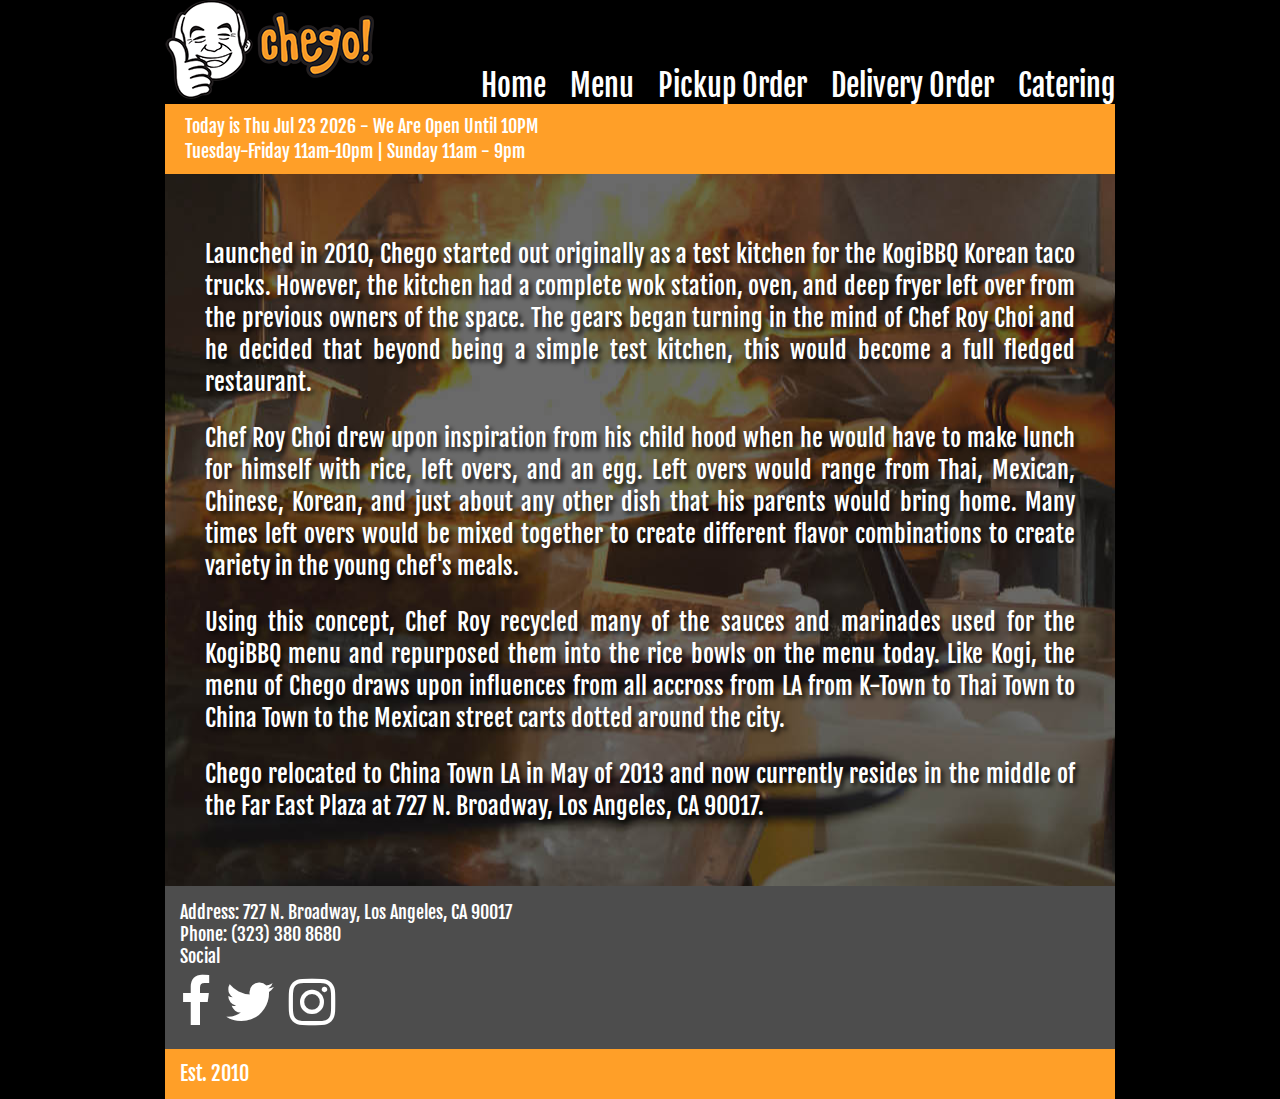
<file: index.html>
<!DOCTYPE html>
<html>
  <head>
    <title>Chego ChinatownLA</title>
    <meta charset="utf-8">
    <link href="https://fonts.googleapis.com/css?family=Fjalla+One" rel="stylesheet">
    <link href="https://fonts.googleapis.com/css?family=Faustina" rel="stylesheet">
    <link rel="stylesheet" type="text/css" href="css/style.css" />
    <script src="https://ajax.googleapis.com/ajax/libs/jquery/3.2.1/jquery.min.js"></script>
    <script src="scripts/jscript.js"></script>
  </head>

  <body>
    <div id="boxed">
      <div id="logo">
        <img id="logoimg" src="static/chego-logo.png" alt="logo" />
      </div>
	  <div id="navmenu">
		  <ul>
			<li><a href="index.html">Home</a></li>
			<li><a href="menu.html">Menu</a></li>
			<li><a href="https://togoorder.com/web/1245#/">Pickup Order</a></li>
			<li><a href="https://www.trycaviar.com/la/chego-2834">Delivery Order</a></li>
			<li><a href="catering.html">Catering</a></li>
		  </ul>
	  </div>
      <div id="hours">
        <div id="openhours">Tuesday-Friday 11am-10pm | Sunday 11am - 9pm</div>
        <div id="openstatus">Today is - Chego is Open</div>
      </div>
      <div id="blurb">
        <p>
          Launched in 2010, Chego started out originally as a test kitchen for the KogiBBQ Korean taco trucks.
          However, the kitchen had a complete wok station, oven, and deep fryer left over from the previous owners
          of the space.  The gears began turning in the mind of Chef Roy Choi and he decided that beyond being a
          simple test kitchen, this would become a full fledged restaurant.
        </p>
        <p>
          Chef Roy Choi drew upon inspiration from his child hood when he would have to make lunch for himself with rice,
          left overs, and an egg.  Left overs would range from Thai, Mexican, Chinese, Korean, and just about any other
          dish that his parents would bring home.  Many times left overs would be mixed together to create different flavor
          combinations to create variety in the young chef's meals.
        </p>
        <p>
          Using this concept, Chef Roy recycled many of the sauces and marinades used for the KogiBBQ menu and repurposed them
          into the rice bowls on the menu today.  Like Kogi, the menu of Chego draws upon influences from all accross from LA from
          K-Town to Thai Town to China Town to the Mexican street carts dotted around the city.
        </p>
        <p>
          Chego relocated to China Town LA in May of 2013 and now currently resides in the middle of the Far East Plaza at 727 N. Broadway,
          Los Angeles, CA 90017.
        </p>
      </div>
    </div>
    <div id="contact">
      <ul>
        <li>Address: 727 N. Broadway, Los Angeles, CA 90017</li>
        <li>Phone: (323) 380 8680</li>
        <li>
          Social
          <ul id="socialIcons">
            <li><a href="https://www.facebook.com/eatchego" class="social-icon"> <i class="fa fa-facebook"></i></a></li>
            <li><a href="https://www.twitter.com/eatchego" class="social-icon"> <i class="fa fa-twitter"></i></a></li>
            <li><a href="https://www.instagram.com/eatchego" class="social-icon"> <i class="fa fa-instagram"></i></a></li>
          </ul>
        </li>
      </ul>
    </div>
    <footer>
      Est. 2010
    </footer>
  </body>
</html>
</file>
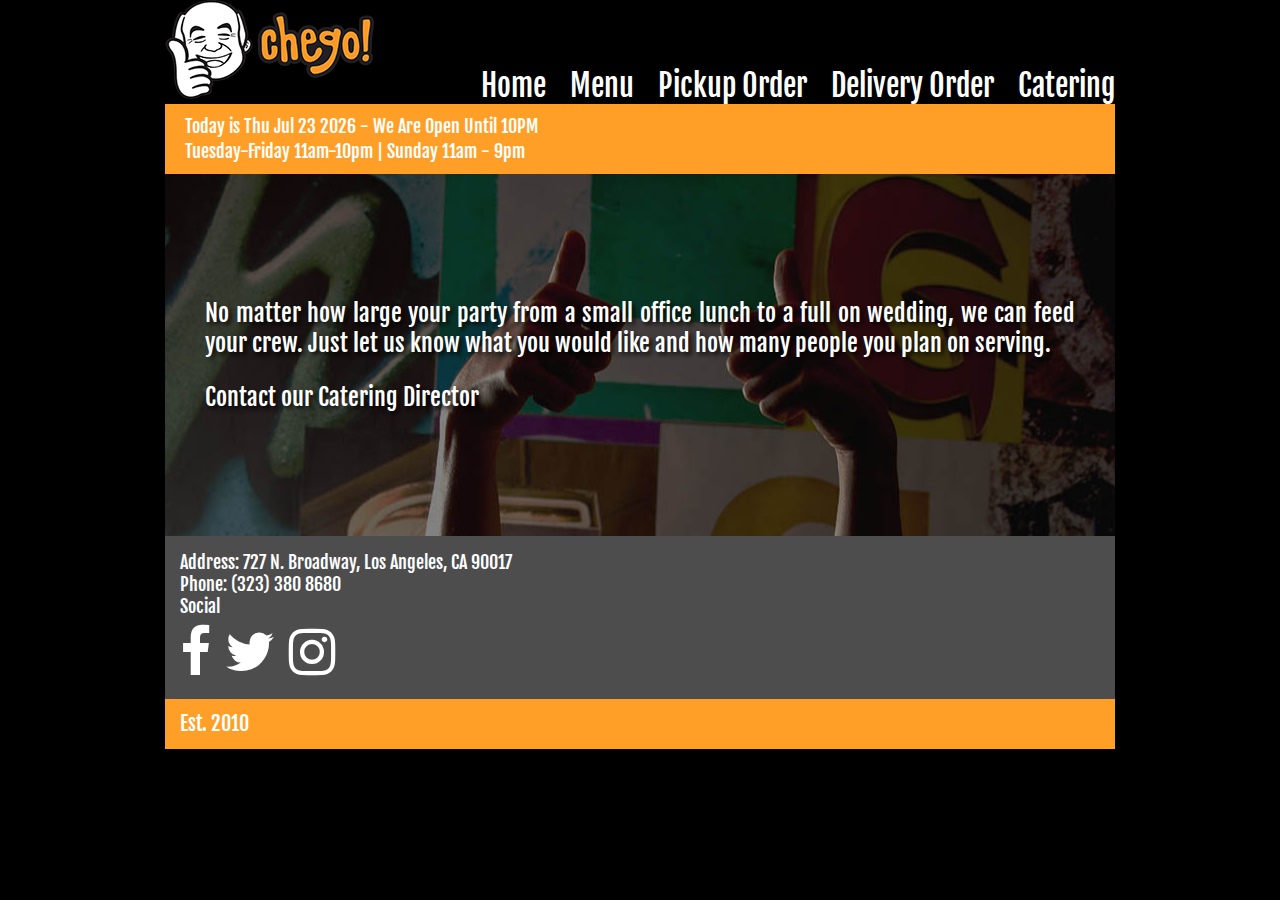
<file: catering.html>
<!DOCTYPE html>
<html>
  <head>
    <title>Chego ChinatownLA</title>
    <meta charset="utf-8">
    <link href="https://fonts.googleapis.com/css?family=Fjalla+One" rel="stylesheet">
    <link href="https://fonts.googleapis.com/css?family=Faustina" rel="stylesheet">
    <link rel="stylesheet" type="text/css" href="css/style.css" />
    <script src="https://ajax.googleapis.com/ajax/libs/jquery/3.2.1/jquery.min.js"></script>
    <script src="scripts/jscript.js"></script>
  </head>

  <body>
    <div id="boxed">
      <div id="logo">
        <img id="logoimg" src="static/chego-logo.png" alt="logo" />
      </div>
	  <div id="navmenu">
		  <ul>
			<li><a href="index.html">Home</a></li>
			<li><a href="menu.html">Menu</a></li>
			<li><a href="https://togoorder.com/web/1245#/">Pickup Order</a></li>
			<li><a href="https://www.trycaviar.com/la/chego-2834">Delivery Order</a></li>
			<li><a href="catering.html">Catering</a></li>
		  </ul>
	  </div>
      <div id="hours">
        <div id="openhours">Tuesday-Friday 11am-10pm | Sunday 11am - 9pm</div>
        <div id="openstatus">Today is - Chego is Open</div>
      </div>
      <div id="catering">
        <p>
          No matter how large your party from a small office lunch to a full on wedding,
          we can feed your crew.  Just let us know what you would like and
          how many people you plan on serving.
        </p>
        <p>
          Contact our <a href="mailto:Caroline@kogibbq.com">Catering Director</a>
        </p>
      </div>
    </div>
    <div id="contact">
      <ul>
        <li>Address: 727 N. Broadway, Los Angeles, CA 90017</li>
        <li>Phone: (323) 380 8680</li>
        <li>
          Social
          <ul id="socialIcons">
            <li><a href="https://www.facebook.com/eatchego" class="social-icon"> <i class="fa fa-facebook"></i></a></li>
            <li><a href="https://www.twitter.com/eatchego" class="social-icon"> <i class="fa fa-twitter"></i></a></li>
            <li><a href="https://www.instagram.com/eatchego" class="social-icon"> <i class="fa fa-instagram"></i></a></li>
          </ul>
        </li>
      </ul>
    </div>
    <footer>
      Est. 2010
    </footer>
  </body>
</html>
</file>
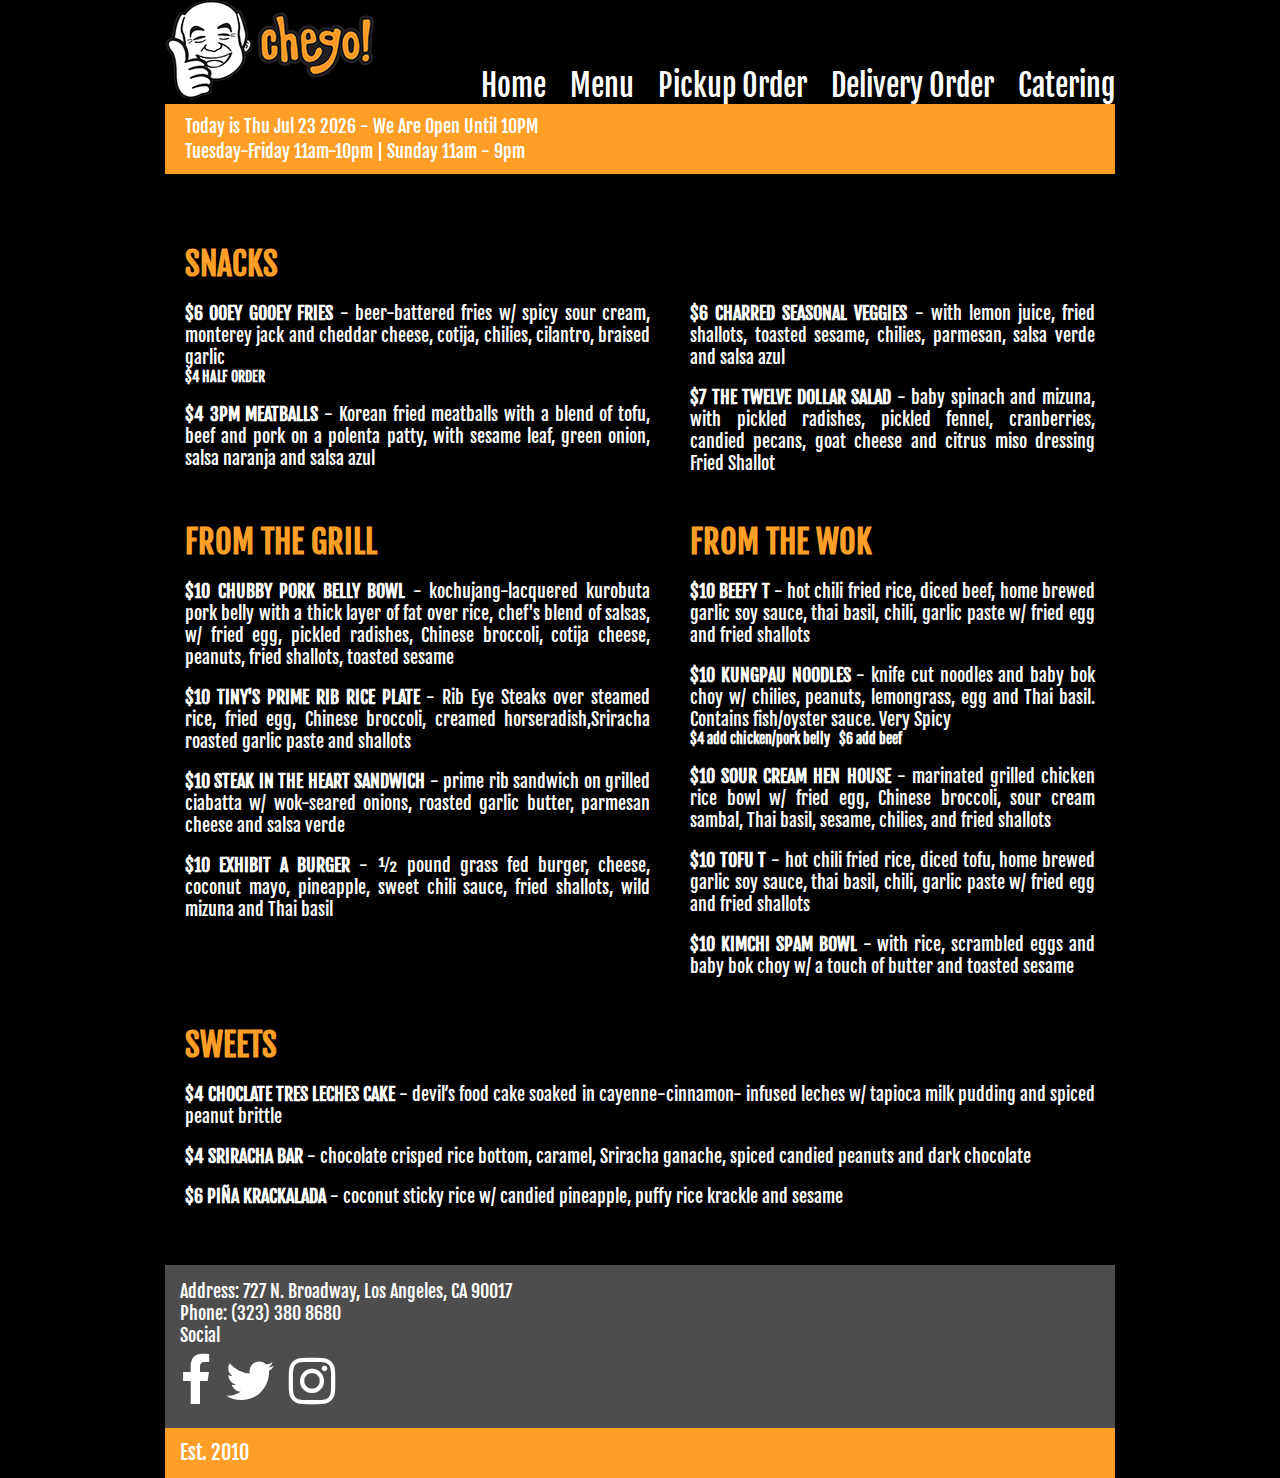
<file: menu.html>
<!DOCTYPE html>
<html>
  <head>
    <title>Chego ChinatownLA</title>
    <meta charset="utf-8">
    <link href="https://fonts.googleapis.com/css?family=Fjalla+One" rel="stylesheet">
    <link href="https://fonts.googleapis.com/css?family=Faustina" rel="stylesheet">
    <link rel="stylesheet" type="text/css" href="css/style.css" />
    <script src="https://ajax.googleapis.com/ajax/libs/jquery/3.2.1/jquery.min.js"></script>
    <script src="scripts/jscript.js"></script>
  </head>

  <body>
    <div id="boxed">
      <div id="logo">
        <img id="logoimg" src="static/chego-logo.png" alt="logo" />
      </div>
	  <div id="navmenu">
		  <ul>
			<li><a href="index.html">Home</a></li>
			<li><a href="menu.html">Menu</a></li>
			<li><a href="https://togoorder.com/web/1245#/">Pickup Order</a></li>
			<li><a href="https://www.trycaviar.com/la/chego-2834">Delivery Order</a></li>
			<li><a href="catering.html">Catering</a></li>
		  </ul>
	  </div>
      <div id="hours">
        <div id="openhours">Tuesday-Friday 11am-10pm | Sunday 11am - 9pm</div>
        <div id="openstatus">Today is - Chego is Open</div>
      </div>

      <div id="menu">
        <div class=menuHeadings id="appHead">SNACKS</div>
        <div id="appcol1">
          <p class="wNote">
          <b>$6 OOEY GOOEY FRIES</b> - beer-battered fries w/ spicy sour cream,
          monterey jack and cheddar cheese, cotija, chilies, cilantro, braised garlic<br />
          <div class="note"><b>$4 HALF ORDER</b></div>
          </p>
          <p>
          <b>$4 3PM MEATBALLS</b> - Korean fried meatballs with a blend of tofu, beef and pork
            on a polenta patty, with sesame leaf, green onion, salsa naranja and salsa azul
          </p>
        </div>
        <div id="appcol2">
          <p><b>$6 CHARRED SEASONAL VEGGIES</b> - with lemon juice, fried shallots,
              toasted sesame, chilies, parmesan, salsa verde
              and salsa azul
          </p>
          <p>
          <b>$7 THE TWELVE DOLLAR SALAD</b> - baby spinach and mizuna, with
              pickled radishes, pickled fennel, cranberries, candied pecans,
              goat cheese and citrus miso dressing Fried Shallot
          </p>
        </div>
        <div class=menuHeadings id="grillHead">FROM THE GRILL</div>
        <div id="grill">
          <p><b>$10 CHUBBY PORK BELLY BOWL</b> - kochujang-lacquered
              kurobuta pork belly with a thick layer of fat over rice, chef's blend of salsas, w/ fried egg, pickled
              radishes, Chinese broccoli, cotija cheese, peanuts, fried shallots, toasted sesame
          </p>
          <p><b>$10 TINY'S PRIME RIB RICE PLATE</b> - Rib Eye Steaks over steamed
              rice, fried egg, Chinese broccoli, creamed horseradish,Sriracha
              roasted garlic paste and shallots
          </p>
          <p><b>$10 STEAK IN THE HEART SANDWICH</b> - prime rib sandwich on grilled
              ciabatta w/ wok-seared onions, roasted garlic butter, parmesan cheese and salsa
              verde
          </p>
          <p><b>$10 EXHIBIT A BURGER</b> - ½ pound grass fed burger,
              cheese, coconut mayo, pineapple, sweet chili sauce, fried shallots, wild
              mizuna and Thai basil
          </p>
        </div>
        <div class=menuHeadings id="wokHead">FROM THE WOK</div>
        <div id="wok">
          <p><b>$10 BEEFY T</b> - hot chili fried rice, diced beef, home
              brewed garlic soy sauce, thai basil, chili, garlic paste w/ fried egg and
              fried shallots
          </p>
          <p class="wNote"><b>$10 KUNGPAU NOODLES</b> - knife cut noodles and baby bok choy w/
              chilies, peanuts, lemongrass, egg and Thai basil. Contains fish/oyster
              sauce. Very Spicy<br />
              <div class="note"><b>$4 add chicken/pork belly &nbsp;&nbsp;$6 add beef</b></div>
          </p>
          <p><b>$10 SOUR CREAM HEN HOUSE</b> - marinated grilled chicken rice
              bowl w/ fried egg, Chinese broccoli, sour cream sambal, Thai basil,
              sesame, chilies, and fried shallots
          </p>
          <p><b>$10 TOFU T</b> - hot chili fried rice, diced tofu, home brewed
              garlic soy sauce, thai basil, chili, garlic paste w/ fried egg and fried
              shallots
          </p>
          <p><b>$10 KIMCHI SPAM BOWL</b> - with rice, scrambled eggs and baby bok
              choy w/ a touch of butter and toasted sesame
          </p>
        </div>
        <div class=menuHeadings id="sweetHead">SWEETS</div>
        <div id="sweets">
          <p><b>$4 CHOCLATE TRES LECHES CAKE</b> - devil’s food cake soaked in cayenne-cinnamon-
            infused leches w/ tapioca milk pudding and spiced peanut brittle
          </p>
          <p><b>$4 SRIRACHA BAR</b> - chocolate crisped rice bottom,
            caramel, Sriracha ganache, spiced candied peanuts and dark chocolate
          </p>
          <p><b>$6 PIÑA KRACKALADA</b> - coconut sticky rice w/ candied pineapple, puffy rice krackle and sesame
          </p>
        </div>
      </div>
    </div>
    <div id="contact">
      <ul>
        <li>Address: 727 N. Broadway, Los Angeles, CA 90017</li>
        <li>Phone: (323) 380 8680</li>
        <li>
          Social
          <ul id="socialIcons">
            <li><a href="https://www.facebook.com/eatchego" class="social-icon"> <i class="fa fa-facebook"></i></a></li>
            <li><a href="https://www.twitter.com/eatchego" class="social-icon"> <i class="fa fa-twitter"></i></a></li>
            <li><a href="https://www.instagram.com/eatchego" class="social-icon"> <i class="fa fa-instagram"></i></a></li>
          </ul>
        </li>
      </ul>
    </div>
    <footer>
      Est. 2010
    </footer>
  </body>
</html>
</file>
<file: css/style.css>
@import url(https://cdnjs.cloudflare.com/ajax/libs/font-awesome/4.6.3/css/font-awesome.css);

/*General Template and Index Styling*/
body{
  width: 100%;
  margin: 0 auto;
  background: black;
  padding: 0;
}

ul, li {
    list-style-type: none;
    margin: 0;
    padding: 0;
}

p{
  padding: 0 40px;
  color: white;
  font-size: 24px;
}

a {
  font-family: 'Fjalla One', sans-serif;
  font-size: 30px;
  color: white;
  text-decoration: none;
  -o-transition:.2s;
  -ms-transition:.2s;
  -moz-transition:.2s;
  -webkit-transition:.2s;
  transition: .2s;
}

a:visited{
  color: white;
}

a:hover{
  color: #ff9f28;
}

a:active{
  color: black;
}

footer{
  font-family: 'Fjalla One', sans-serif;
  font-size: 20px;
  color: white;
  height: 50px;
  left: 0;
  right: 0;
  bottom: 0;
  line-height: 50px;
  text-align: left;
  padding-left: 15px;
  background: #ff9f28;
}
/*Grid Box for styling*/
#boxed{
  display: grid;
  grid-template-columns: 230px auto;
  justify-items: end;
  grid-template-areas:
    "box1 box2"
    "box3 box3"
    "box4 box4"
}

#logo{
  justify-self: start;
  margin: 0;
  grid-area: box1;
}

#navmenu{
  grid-area: box2;
  justify-self: end;
  align-self: end;
  text-align: center;
  margin: 0;
  padding: 0;
}

#navmenu li{
  padding: 0 0;
  padding-left: 20px;
  display: inline;
}

#hours{
  padding: 10px 0;
  width: 100%;
  color: white;
  font-family: 'Fjalla One', sans-serif;
  font-size: 22px;
  text-align: left;
  line-height: 25px;
  grid-area: box3;
  height: auto;
  margin: 0;
  background: #ff9f28;
  display: grid;
  grid-template-areas:
    "arewe"
    "open"
}

#openhours{
  padding: 0 20px;
  grid-area: open;
  font-size: 18px;
}
#openstatus{
  padding: 0 20px;
  grid-area: arewe;
  font-size: 18px;
}

#blurb{
  grid-area: box4;
  width: 100%;
  padding: 40px 0;
  text-align: justify;
  text-shadow: 3px 3px 4px rgba(0,0,0,0.8);
  font-family: 'Fjalla One', sans-serif;
  line-height: 2em;
  background-image: url("../static/chegoflames.jpg");
  background-attachment: fixed;
  background-position: center;
  background-repeat: no-repeat;
}

#catering {
  grid-area: box4;
  width: 100%;
  padding: 20px 0;
  text-align: justify;
  color: white;
  padding: 100px 0;
  color: white;
  text-shadow: 3px 3px 4px rgba(0,0,0,0.8);
  font-family: 'Fjalla One', sans-serif;
  background-image: url("../static/thumbsup.jpg");
  background-attachment: local;
  background-position: center;
  background-repeat: no-repeat;
}

#catering p{
  font-size: 24px;
}

#catering a{
  font-size: 24px;
}

#menu{
  color: white;
  font-family: 'Fjalla One', sans-serif;
  grid-area: box4;
  width: 100%;
  padding: 40px 0;
  text-align: justify;
  text-shadow: 3px 3px 4px rgba(0,0,0,0.8);
  background: black;
  display: grid;
  grid-template-columns: auto auto;
  grid-template-rows: auto;
  justify-items: start;
  grid-template-areas:
    "head1 ."
    "cell1 cell2"
    "head2 head3"
    "cell3 cell4"
    "head4 ."
    "cell5 cell5"

}

#menu p{
  font-size: 18px;
  padding: 0;
  color: white;
  font-family: 'Fjalla One', sans-serif;
}

.menuHeadings {
  margin-top: 30px;
  font-weight: bold;
  font-size: 2em;
  padding: 0 20px;
  color: #ff9f28;
}

#appHead{
  grid-area: head1;
}
#appcol1{
  padding: 0 20px;
  grid-area: cell1;
}
#appcol2{
  padding: 0 20px;
  grid-area: cell2;
}

#grillHead{
  padding: 0 20px;
  grid-area: head2;
}
#wokHead{
  padding: 0 20px;
  grid-area: head3;
}

#grill{
  padding: 0 20px;
  grid-area: cell3;
}

#wok{
  padding: 0 20px;
  grid-area: cell4;
}

#sweetHead{
  padding: 0 20px;
  grid-area: head4;
}

#sweets{
  padding: 0 20px;
  grid-area: cell5;
}

.note{
  padding: 0;
  margin: 0;
  font-size: 14px;
}
.wNote{
  margin-bottom:0;
}

#contact{
  font-family: 'Fjalla One', sans-serif;
  padding: 15px;
  margin: 0;
  text-decoration: none;
  color: white;
  text-align: left;
  font-size: 18px;
  background: rgba(255,255,255, 0.3)
}

#socialIcons li{
  display: inline;
  padding-right: 10px;
}

.social-icon{
	  font-size: 3em;
}

@media only screen and (max-width: 600px) {
  #boxed{
    justify-content: center;
    display: grid;
    grid-template-columns: auto;
    grid-template-areas:
      "box1"
      "box2"
      "box3"
      "box4"
  }
  #menu{
    justify-content: center;
    display: grid;
    grid-template-columns: auto;
    grid-template-areas:
      "head1"
      "cell1"
      "cell2"
      "head2"
      "cell3"
      "head3"
      "cell4"
      "head4"
      "cell5"
  }
  #logo{
    justify-self: center;
  }
  #navmenu{
    justify-self: center;
  }

  #navmenu li{
    display: block;
  }
}

@media only screen and (max-device-width: 600px) {
  #boxed{
	width: 100%;
    justify-content: stretch;
    display: grid;
    grid-template-columns: auto auto;
    grid-template-areas:
      "box1 box2"
      "box3 box3"
      "box4 box4"
  }
  #menu{
    justify-content: center;
    display: grid;
    grid-template-columns: auto;
    grid-template-areas:
      "head1"
      "cell1"
      "cell2"
      "head2"
      "cell3"
      "head3"
      "cell4"
      "head4"
      "cell5"
  }

  #menu p{
	  padding-top: 1.4em;
  }

  #logo{
    justify-self: start;
	align-self: center;
	height: 15em;
	width: auto;
  }

  #logoimg{
	  height: 15em;
	  width: auto;
  }

  #navmenu{
	text-align: right;
	width: 100%;
    justify-self: end;
  }

  #navmenu li{
    display: block;
  }

  #navmenu a{
    font-size: 2.8em;
  }

  #grillHead{
	  width: 100%;
  }

  #wokHead{
	  width: 100%;
  }
  footer{
	  font-size: 2em;
  }
  .social-icon{
	  font-size: 4em;
  }
}

@media only screen and (max-device-width: 360px) {
  #boxed{
	width: 100%;
    justify-content: stretch;
    display: grid;
    grid-template-columns: auto auto;
    grid-template-areas:
      "box1 box2"
      "box3 box3"
      "box4 box4"
  }
  #menu{
    justify-content: center;
    display: grid;
    grid-template-columns: auto;
    grid-template-areas:
      "head1"
      "cell1"
      "cell2"
      "head2"
      "cell3"
      "head3"
      "cell4"
      "head4"
      "cell5"
  }

  #menu p{
	  padding-top: 1.4em;
  }

  #logo{
    justify-self: start;
	align-self: center;
	height: 15em;
	width: auto;
  }

  #logoimg{
	  height: 15em;
	  width: auto;
  }

  #navmenu{
	text-align: right;
	width: 100%;
    justify-self: end;
  }

  #navmenu li{
    display: block;
  }

  #navmenu a{
    font-size: 2.3em;
  }

  #grillHead{
	  width: 100%;
  }

  #wokHead{
	  width: 100%;
  }
  footer{
	  font-size: 2em;
  }
  .social-icon{
	  font-size: 4em;
  }

  #openhours{
    padding: 0 20px;
    grid-area: open;
    font-size: 15px;
  }
  #openstatus{
    font-size: 15px;
    padding: 0 20px;
    grid-area: arewe;
  }
}

@media only screen and (min-width: 950px) {
  body{
    width: 950px;
    margin-left: auto;
    margin-right: auto;
  }
}
</file>
